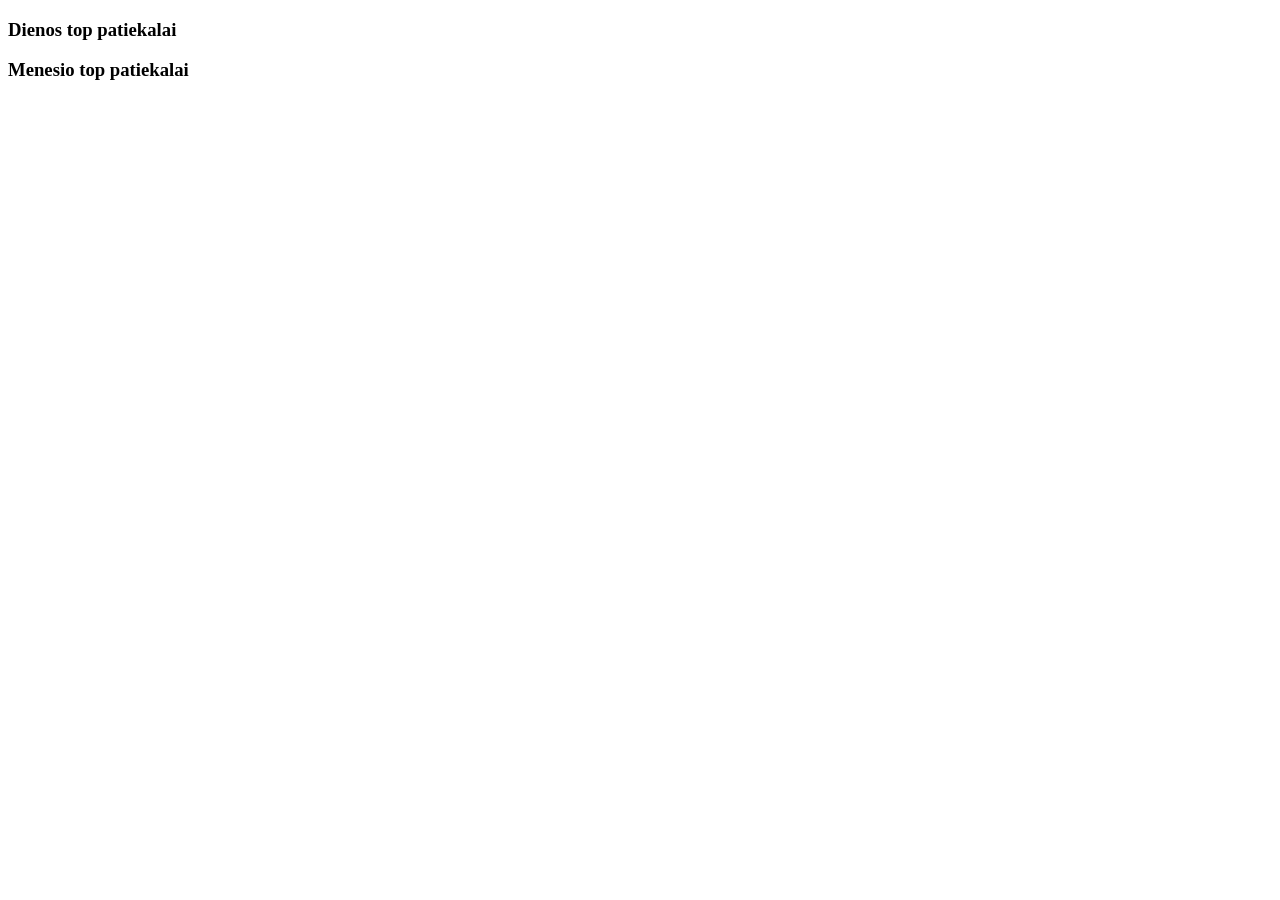
<file: src/main/resources/templates/info.html>
<!DOCTYPE html>
<html>
	<head>
		<meta charset="utf-8">
		<title>top info</title>
		<script
			src="https://code.jquery.com/jquery-3.4.1.min.js"
			integrity="sha256-CSXorXvZcTkaix6Yvo6HppcZGetbYMGWSFlBw8HfCJo="
			crossorigin="anonymous">
		</script>		
		<script>
			$(document).ready ( function() {		
		
				pasiimtiTopPatiekalus();
		
				function topPatiekalaiILentele ( data, divas ) {		
														// alert ( 'jquery ok ' + data );
					res_str = '<table>'
							+ '<tr>' 
														// + '<th rowspan="2">id</th>'
							+  '<th>id</th>'													
							+  '<th>pateikalas</th>'
							+ ' <th>ruošti</th>'
							+ ' <th>kaitinti</th>'
							+ '<th>kaina</th>'
							+ '<th>užsakymų</th>'
							+ '<th>už sumą</th>'
							+ '</tr>'
						;
							
											// + '<tr><th>ruošimo</th><th>kaitinimo</th><th>veiksmas</th></tr>';
													// bus_paruostas_uz":35,"":47
					
					for ( i = 0; i < data.length; i++) {
					
						res_str += '<tr>'
							 + '<td>' + data [ i ].pat_id + '</td>' 
							+ '<td>' + data [ i ].patiekalas +'</td>'
							+ '<td>' + data [ i ].ruosti + '</td>'
							+ '<td>' + data [ i ].kaitinti + '</td>'
							+ '<td>' + data [ i ].kaina  + '</td>'
							+ '<td>' + data [ i ].uzsakymu + '</td>'
							+ '<td>' + data [ i ].uz_suma + '</td>'
							+ '</tr>';
						;
					}
					
					res_str += '</table>'
					$( '#' + divas ).html ( res_str );
				}
			
				function pasiimtiTopPatiekalus( ) {
				
					var today = new Date();
					var dd = String(today.getDate()).padStart(2, '0');
					var mm = String(today.getMonth() + 1).padStart(2, '0'); //January is 0!
					var yyyy = today.getFullYear();

					today = yyyy + '-' + mm + '-' + dd;
					first_month_day = yyyy + '-' + mm + '-01';
				
					$.ajax(
						{
							url: "http://localhost:8080/restfull/top-patiekalai?laikotarpis_nuo=" + today + '&laikotarpis_iki=' + today 
						}
					)
					.done(
					
						function( data ) {
						
							topPatiekalaiILentele ( data, "top_dienos" )
						}
					);
					
					$.ajax(
						{
							url: "http://localhost:8080/restfull/top-patiekalai?laikotarpis_nuo=" + first_month_day + '&laikotarpis_iki=' + today 
						}
					)
					.done(
					
						function( data ) {
						
							topPatiekalaiILentele ( data, "top_menesio" );
						}
					);				
				}
			});
		</script>
	</head>
	<body>
		<h3>Dienos top patiekalai</h3>
		<div id="top_dienos">
		</div>
		<h3>Menesio top patiekalai</h3>
		<div id="top_menesio">
		</div>		
	</body>
</html>
</file>
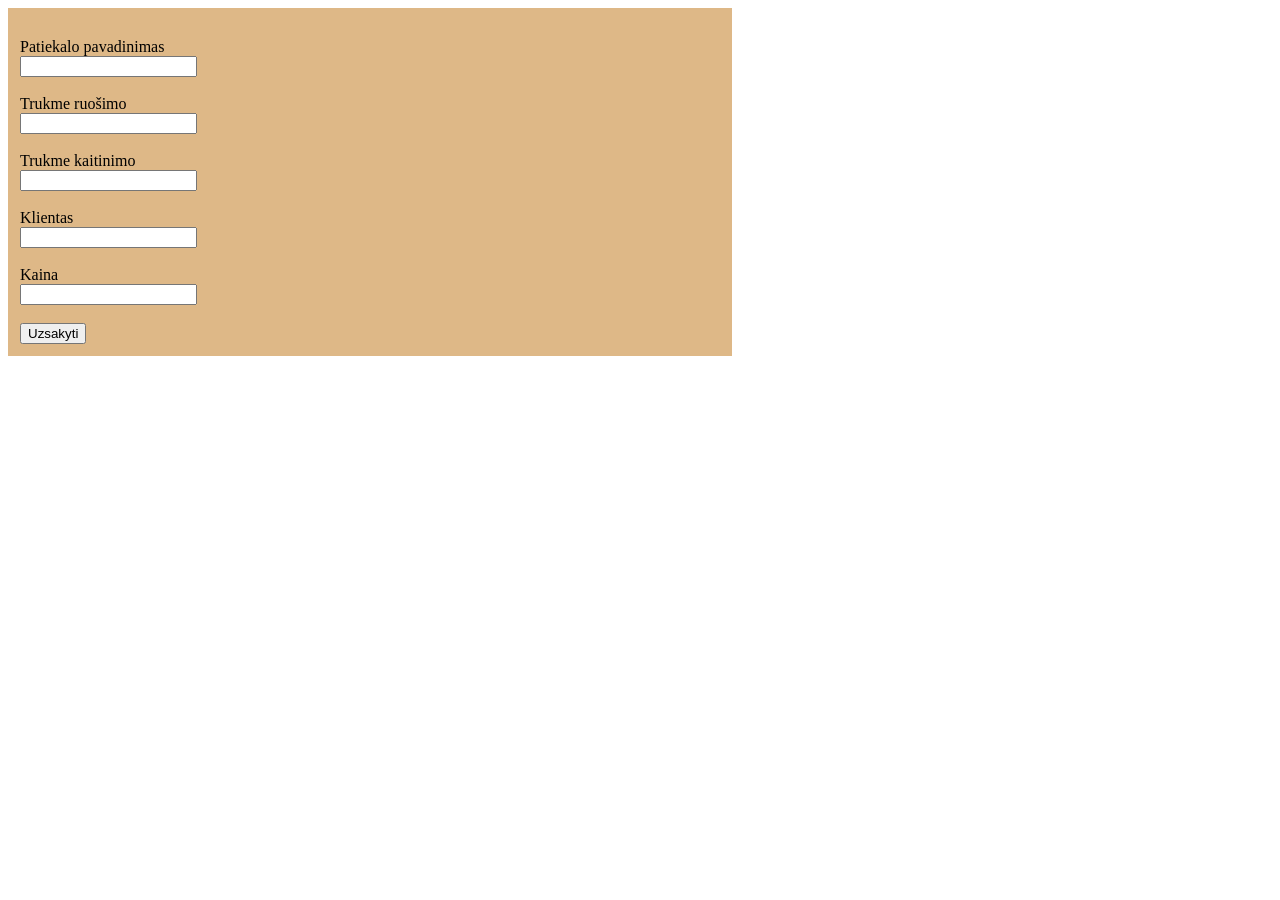
<file: src/main/resources/templates/paruosimas.html>
<!DOCTYPE HTML>
<html xmlns:th="http://www.thymeleaf.org">
<head>
    <title>Paruošimas</title>
    <meta charset="utf-8">
		<style>
			.anuliuotas, .sanuliuotas {
				background-color: lightblue;
			}
			.ivykdytas, .sivykdytas {
				background
				-color: lightgreen;
			}
			#uzsakymo_forma {
				padding: 12px;
				width: 700px;
				background-color: BurlyWood;
			}
			#sudetis {
			
				float: right;
			}
			table {
				border-collapse: collapse;
			}
			th, th {
				border: 1x solid black;
				padding: 4px 3px;
			}
		</style>
	    <script
		src="https://code.jquery.com/jquery-3.4.1.min.js"
		integrity="sha256-CSXorXvZcTkaix6Yvo6HppcZGetbYMGWSFlBw8HfCJo="
		crossorigin="anonymous">
	    </script>
	    <script>
		$(document).ready ( function() {
					
		pasiimtiUzsakymus();
		pasiimtiPatiekalus();
		
		var patieklai;
		
		function pasiimtiPatiekalus() {
		
			$.ajax(
				{
					url: "http://localhost:8080/restfull/lst-patiekalai" 
															/*
															, beforeSend: function( xhr ) {
																xhr.overrideMimeType( "text/plain; charset=x-user-defined" );
															}
															*/
				}
			)
			.done(
					function( data ) {
					
						patiekalai = data;
															// alert ( 'jquery ok ' + data );
						res_str = '<select id="patiekalu_sel">'
								+ '<option value="0">nepasirinkta</option>' 
						
						for ( i = 0; i < data.length; i++) {
						
							res_str += '<option value="' + data [ i ].id  +'" >'

								+  data [ i ].pav 
								;
												
												
							res_str += '</option>';
						}
						
						res_str += '</select>';
						
						$( '#patiekalu_parinkimas' ).html ( res_str );
						
						$( '#patiekalu_sel' ).on ( 'change', function() {
						
							id = parseInt ( $( this ).val() );
							
							i = surastiPatiekalaPagalId ( id );

							alert ( id + ' -> ' + i );
							
							$( '#pav' ).val( patiekalai [ i ].pav );
							$( '#trukme_ruosimo' ).val( patiekalai [ i ].trukme_ruosimo );
							$( '#trukme_kaitinimo' ).val( patiekalai [ i ].trukme_kaitinimo  );
							$( '#kaina' ).val( patiekalai [ i ].kaina );	
							$( '#id_patiekalo' ).val( patiekalai [ i ].id );
							
							html_sudetis = '<table><caption>sudėtis</caption><tr><th>produktas</th></tr>' // '<th>kiekis</th></tr>';
							
							alert( JSON.stringify ( patiekalai) );
							
							for ( i_prod = 0; i_prod < patiekalai[ i ].produktai.length; i_prod++ ) {
							
								html_sudetis += '<tr><td>' + patiekalai[ i ].produktai [ i_prod ].pav + '</td></tr>' ; // '<td>' + patiekalai.produktai [ i_prod ].kiekis + '</td></tr>';
							}
							html_sudetis += '</table>';
							$( '#sudetis' ).html ( html_sudetis );
						});
					}
			);		
		}

		function surastiPatiekalaPagalId ( id ) {
		
			found = -1;
	
			for ( i = 0; i < patiekalai.length; i++) {	
			
				if ( id == patiekalai [ i ].id ) {
				
					found = i;
				}
			}
			return found;
		}
		
		function keistiBusena( id, busena) {
		
			params_str = 'id=' + id + '&busena=' + busena;  
		
			$.ajax(
				{
					url: "http://localhost:8080/restfull/changestatus?" + params_str
				}
			)
			.done( function( data ) {
				
				alert ( data );
				pasiimtiUzsakymus();
			});			
		
		}
		
		function pasiimtiUzsakymus() {
		
			$.ajax(
				{
					url: "http://localhost:8080/restfull/allx" 
															/*
															, beforeSend: function( xhr ) {
																xhr.overrideMimeType( "text/plain; charset=x-user-defined" );
															}
															*/
				}
			)
			.done(
					function( data ) {
															// alert ( 'jquery ok ' + data );
						res_str = '<table>'
								+ '<tr>' 
													// + '<th rowspan="2">id</th>'
								+  '<th>pavadinimas</th>'													
								+  '<th>bus <br>paruoštas<br> už</th>'
								+ ' <th>numat.<br>patiek.<br>laikas</th>'
								+ ' <th>užsakytas</th>'
								+ '<th>patiektas</th>'
								+ '<th>kaina</th>'
								+ '<th>klientas</th>'
								+ '</tr>'
							;
								
												// + '<tr><th>ruošimo</th><th>kaitinimo</th><th>veiksmas</th></tr>';
														// bus_paruostas_uz":35,"":47
						
						for ( i = 0; i < data.length; i++) {
						
							res_str += '<tr class="s' + data [ i ].busena  + '" data-id="' + data [ i ].id_uzsakymo  +'" >'
								// + '<td>' + data [ i ].id + '</td>' 
								+ '<td>' + data [ i ].pavadinimas + "/" + data [ i ].busena + '</td>'
								+ '<td>' + data [ i ].bus_paruostas_uz + '</td>'
								+ '<td>' + data [ i ].patiekimo_laikas + '</td>'
								+ '<td>' + data [ i ].laikas_uzsakymo  + '</td>'
								+ '<td>' + data [ i ].laikas_patekimo + '</td>'
								+ '<td>' + data [ i ].kaina + '</td>'
								+ '<td>' + data [ i ].klientas + '</td>'								
								;
												
								if ( data [ i ].busena == 'uzsakytas' ) {	
												
									res_str +=
									
										'<td><input type="button" class="anuliuotas" value="anuliuotas"></td>'
										+ '<td><input type="button" class="ivykdytas" value="ivykdytas"></td>'
								}
												
							res_str += '</tr>';
						}
						
						res_str += '</table>'
						$( '#uzsakymai' ).html ( res_str );
						
						$( '.anuliuotas' ).on ( 'click', function() {
						
							$( this ).each ( function() {
								
								id_uzsakymo = $( this ).parent( ).parent().data ( 'id' );

								keistiBusena ( id_uzsakymo, 'anuliuotas' );
							});
						});
						
						$( '.ivykdytas' ).on ( 'click', function() {
						
							$( this ).each ( function() {
								
								id_uzsakymo = $( this ).parent( ).parent().data ( 'id' );

								keistiBusena ( id_uzsakymo, 'ivykdytas' );
							});
						});						
					}
			);		
		}
		
		$( '#naujas_uzsakymas' ).click( function() {
		
			alert ( 'vykdomas ' );
		
			uzsakymas = {
				
				pav: $( '#pav' ).val()
				, trukme_ruosimo: parseInt ( $( '#trukme_ruosimo' ).val() )
				, trukme_kaitinimo: parseInt ( $( '#trukme_kaitinimo' ).val() )
				, klientas: $( '#klientas' ).val()
				, kaina: parseFloat ( $( '#kaina' ).val() )
				, id_patiekalo: parseInt ( $( '#id_patiekalo' ).val() )
			}
			
			// alert ( 'uzsakymas  ' + uzsakymas.pav + ' ' );
			
			params_str = 
				"pav="  + uzsakymas.pav 
				+ '&trukme_ruosimo=' + uzsakymas.trukme_ruosimo 
				+ '&trukme_kaitinimo=' + uzsakymas.trukme_kaitinimo 
				+ '&klientas=' + uzsakymas.klientas
				+ '&kaina=' + uzsakymas.kaina 
				+ '&id_patiekalo=' + uzsakymas.id_patiekalo 				
				
			alert ( "http://localhost:8080/restfull/add?" + params_str );
				
			$.ajax(
				{
					url: "http://localhost:8080/restfull/add?" + params_str
				}
			)
			.done( function( data ) {
				
				alert ( data );
				pasiimtiUzsakymus();
			});
		} );
	});	
	    </script>
</head>
<body>
	<div id="uzsakymo_forma">
		<div id="sudetis">
		</div>
		<form action="">
			<div id="patiekalu_parinkimas">
			</div>
			<br>
			Patiekalo pavadinimas<br>
			<input type="text" id="pav" value=""><br><br>
			Trukme ruošimo<br>
			<input type="text" id="trukme_ruosimo" value=""><br><br>
			Trukme kaitinimo<br>
			<input type="text" id="trukme_kaitinimo" value=""><br><br>
			Klientas<br>
			<input type="text" id="klientas" value=""><br><br>
			Kaina<br>
			<input type="text" id="kaina" value=""><br><br>		
			<input type="hidden" id="id_patiekalo" value="0">
			<input type="button" id="naujas_uzsakymas" value="Uzsakyti">
		</form>
          </div>
	<div id="uzsakymai">
	</div>
</body>
</html>
</file>
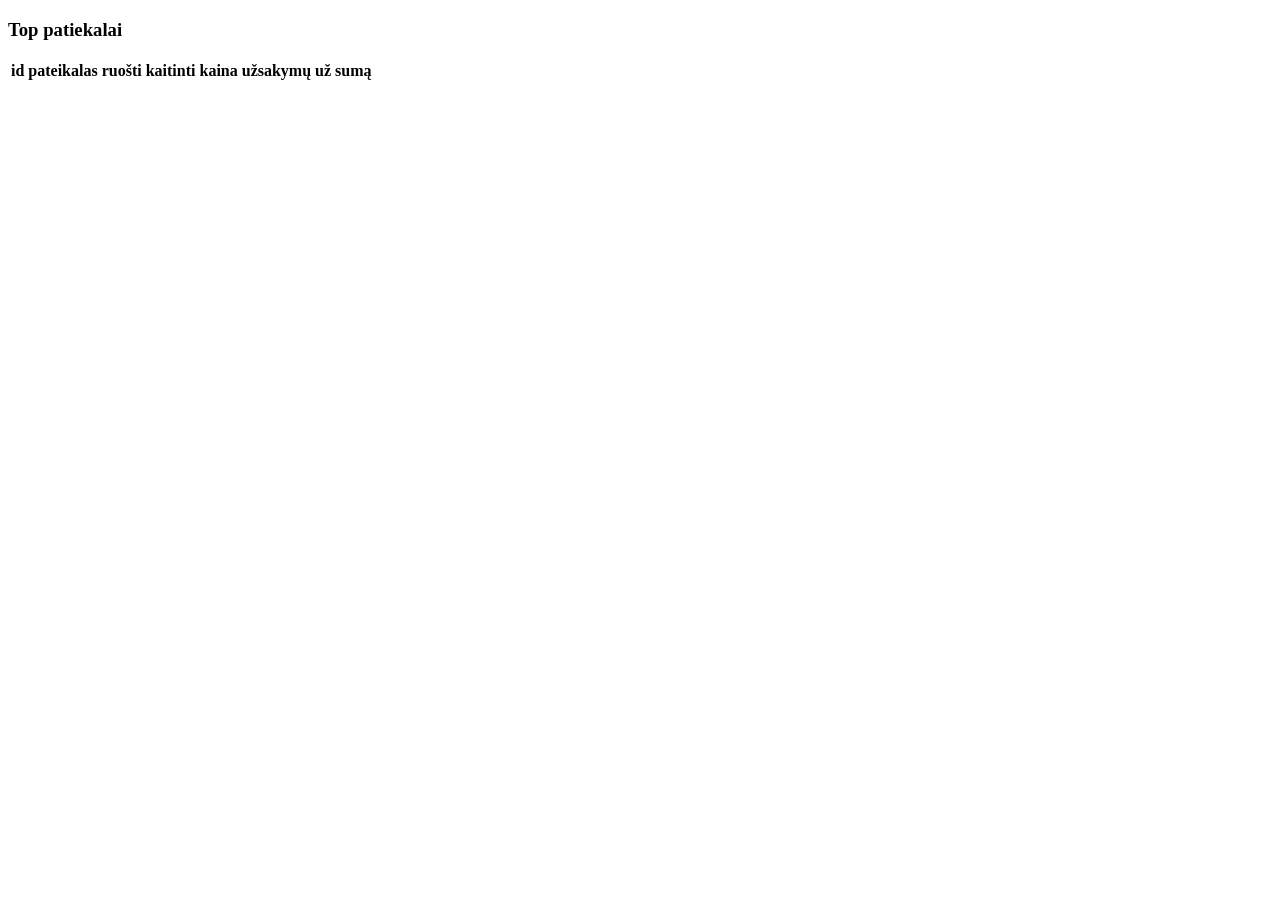
<file: src/main/resources/templates/toppatiekalai.html>
<!DOCTYPE html>
<html>
	<head>
		<meta charset="utf-8">
		<title>top info</title>
		<script
			src="https://code.jquery.com/jquery-3.4.1.min.js"
			integrity="sha256-CSXorXvZcTkaix6Yvo6HppcZGetbYMGWSFlBw8HfCJo="
			crossorigin="anonymous">
		</script>		
		<script>
			$(document).ready ( function() {		
		
				pasiimtiTopPatiekalus();
		
				function topPatiekalaiILentele ( data, divas ) {		
														// alert ( 'jquery ok ' + data );
					res_str = '<table>'
							+ '<tr>' 
														// + '<th rowspan="2">id</th>'
							+  '<th>id</th>'													
							+  '<th>pateikalas</th>'
							+ ' <th>ruošti</th>'
							+ ' <th>kaitinti</th>'
							+ '<th>kaina</th>'
							+ '<th>užsakymų</th>'
							+ '<th>už sumą</th>'
							+ '</tr>'
						;
							
											// + '<tr><th>ruošimo</th><th>kaitinimo</th><th>veiksmas</th></tr>';
													// bus_paruostas_uz":35,"":47
					
					for ( i = 0; i < data.length; i++) {
					
						res_str += '<tr>'
							 + '<td>' + data [ i ].pat_id + '</td>' 
							+ '<td>' + data [ i ].patiekalas +'</td>'
							+ '<td>' + data [ i ].ruosti + '</td>'
							+ '<td>' + data [ i ].kaitinti + '</td>'
							+ '<td>' + data [ i ].kaina  + '</td>'
							+ '<td>' + data [ i ].uzsakymu + '</td>'
							+ '<td>' + data [ i ].uz_suma + '</td>'
							+ '</tr>';
						;
					}
					
					res_str += '</table>'
					$( '#' + divas ).html ( res_str );
				}
			
				function pasiimtiTopPatiekalus( ) {
				
					var today = new Date();
					var dd = String(today.getDate()).padStart(2, '0');
					var mm = String(today.getMonth() + 1).padStart(2, '0'); //January is 0!
					var yyyy = today.getFullYear();

					today = yyyy + '-' + mm + '-' + dd;
					first_month_day = yyyy + '-' + mm + '-01';
				
					$.ajax(
						{
							url: "http://localhost:8080/restfull/top-patiekalai?laikotarpis_nuo=" + today + '&laikotarpis_iki=' + today 
						}
					)
					.done(
					
						function( data ) {
						
							topPatiekalaiILentele ( data, "top_dienos" )
						}
					);
					
					$.ajax(
						{
							url: "http://localhost:8080/restfull/top-patiekalai?laikotarpis_nuo=" + first_month_day + '&laikotarpis_iki=' + today 
						}
					)
					.done(
					
						function( data ) {
						
							topPatiekalaiILentele ( data, "top_menesio" );
						}
					);				
				}
			});
		</script>
	</head>
	<body>
		<h3>Top patiekalai</h3>
		<div id="top_pateikalai">
			<table>
				<tr>
					<th>id</th>													
					<th>pateikalas</th>
					<th>ruošti</th>
					<th>kaitinti</th>
					<th>kaina</th>
					<th>užsakymų</th>
					<th>už sumą</th>
				</tr>
				<tr th:each="top_patiekalas : ${lst_top_patiekalai}">
					<td th:text="${top_patiekalas[0]}"></td>								
					<td th:text="${top_patiekalas[1]}"></td>				
					<td th:text="${top_patiekalas[2]}"></td>
					<td th:text="${top_patiekalas[3]}"></td>
					<td th:text="${top_patiekalas[4]}"></td>
					<td th:text="${top_patiekalas[5]}"></td>
					<td th:text="${top_patiekalas[6]}"></td>
				</tr>
			</table>	
		</div>		
	</body>
</html>
</file>
